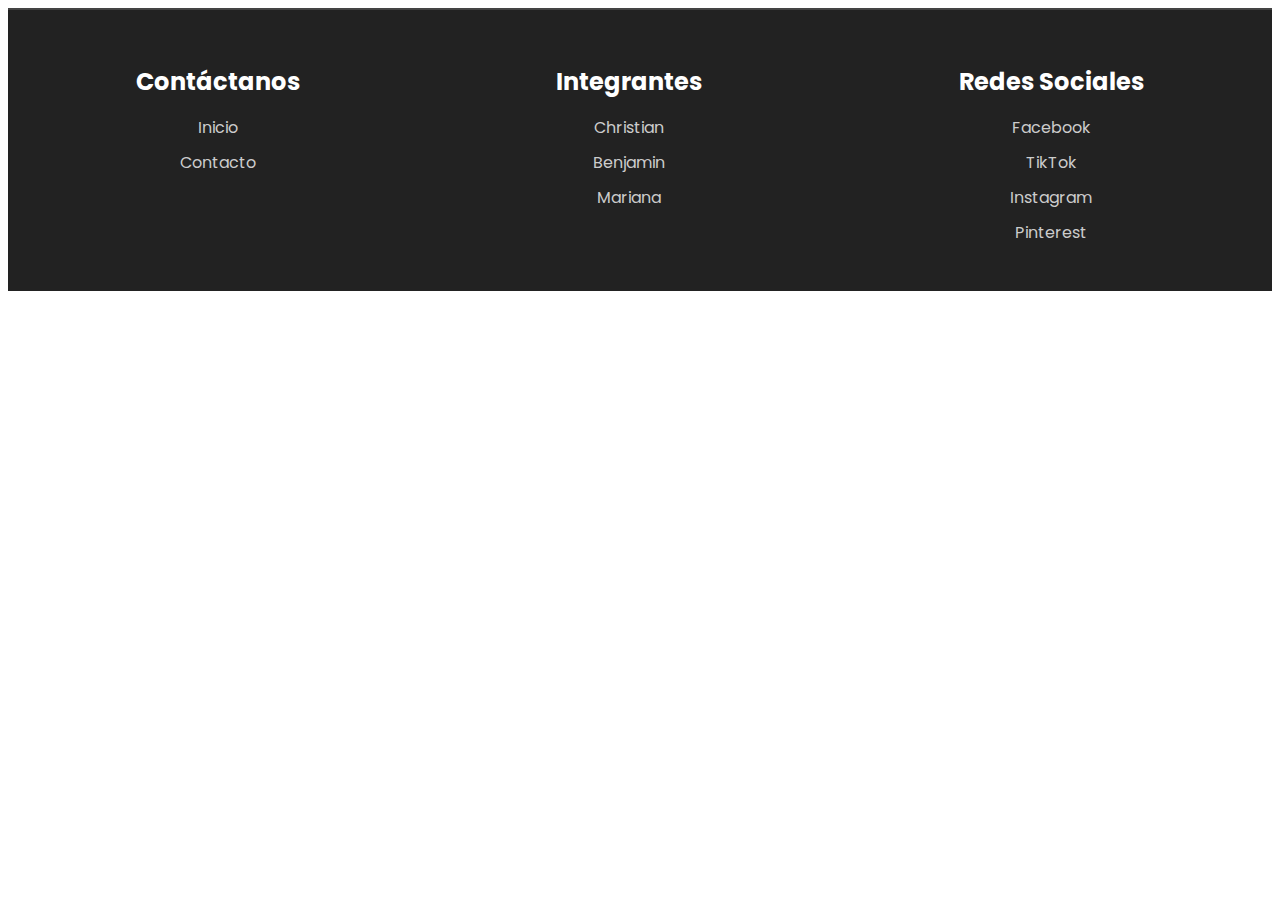
<file: Contacto.html>
<!DOCTYPE html>
<html lang="en">
<head>
    <meta charset="UTF-8">
    <meta name="viewport" content="width=device-width, initial-scale=1.0">
    <title>Contacto</title>
    <link rel="stylesheet" href="contacto.css">
</head>
<body>

    <footer class="footer">
        <div class="footer-content container">
            <div class="footer-section">
                <h3>Contáctanos</h3>
                <ul>
                    <li><a href="Index.html">Inicio</a></li>
                    <li><a href="/Contacto.html">Contacto</a></li>
                </ul>
            </div>
            <div class="footer-section">
                <h3>Integrantes</h3>
                <ul>
                    <li><a href="#">Christian</a></li>
                    <li><a href="#">Benjamin</a></li>
                    <li><a href="#">Mariana</a></li>
                </ul>
            </div>
            <div class="footer-section">
                <h3>Redes Sociales</h3>
                <ul>
                    <li><a href="#" aria-label="Facebook">Facebook</a></li>
                    <li><a href="#" aria-label="TikTok">TikTok</a></li>
                    <li><a href="#" aria-label="Instagram">Instagram</a></li>
                    <li><a href="#" aria-label="Pinterest">Pinterest</a></li>
                </ul>
            </div>
        </div>
    </footer>

</body>
</html>
</file>
<file: contacto.css>
/* Importar la fuente Poppins */
@import url('https://fonts.googleapis.com/css2?family=Poppins:ital,wght@0,400;0,500;0,700;0,800;1,600&display=swap');

/* Aplicar la fuente Poppins a todo el cuerpo */
body {
    font-family: 'Poppins', sans-serif;
}

/* Estilos generales para el pie de página */
.footer {
    background-color: #222;
    color: #fff;
    padding: 20px 0;
    text-align: center;
    border-top: 2px solid #444; /* borde superior */
}

/* Contenido del pie de página */
.footer-content {
    display: flex;
    justify-content: space-around;
    flex-wrap: wrap;
}

/* Sección dentro del pie de página */
.footer-section {
    margin: 10px 0;
}

/* Títulos de las secciones */
.footer-section h3 {
    font-size: 1.5rem;
    margin-bottom: 10px;
}

/* Lista sin estilo */
.footer-section ul {
    list-style-type: none;
    padding: 0;
}

/* Espaciado entre los elementos de la lista */
.footer-section ul li {
    margin: 10px 0;
}

.footer-section ul li a {
    font-size: 1rem; /* Tamaño base para pantallas grandes */
    color: #ccc;
    text-decoration: none;
    transition: color 0.3s ease;
}
/* Efecto al pasar el ratón sobre los enlaces */
.footer-section ul li a:hover {
    color: #ff6347; /* Color llamativo */
    text-shadow: 0 2px 5px rgba(0, 0, 0, 0.3); /* Sombra suave */
}

/* Estilos para los enlaces de redes sociales */
.footer-section ul li a[aria-label="Facebook"]:hover {
    color: #3b5998;
}

.footer-section ul li a[aria-label="TikTok"]:hover {
    color: #69c9d0;
}

.footer-section ul li a[aria-label="Instagram"]:hover {
    color: #e4405f;
}

.footer-section ul li a[aria-label="Pinterest"]:hover {
    color: #bd081c;
}

/* Mejorar la disposición en pantallas pequeñas */
@media (max-width: 768px) {
    .footer-content {
        flex-direction: column;
        align-items: center;
    }

    .footer-section {
        margin-bottom: 15px;
    }

    /* Reducir el tamaño de los títulos en pantallas pequeñas */
    .footer-section h3 {
        font-size: 1.3rem; /* Tamaño más pequeño para móviles */
    }

    /* Reducir el tamaño de los enlaces en pantallas pequeñas */
    .footer-section ul li a {
        font-size: 0.9rem; /* Un poco más pequeño para mejorar la legibilidad */
    }
}
</file>
